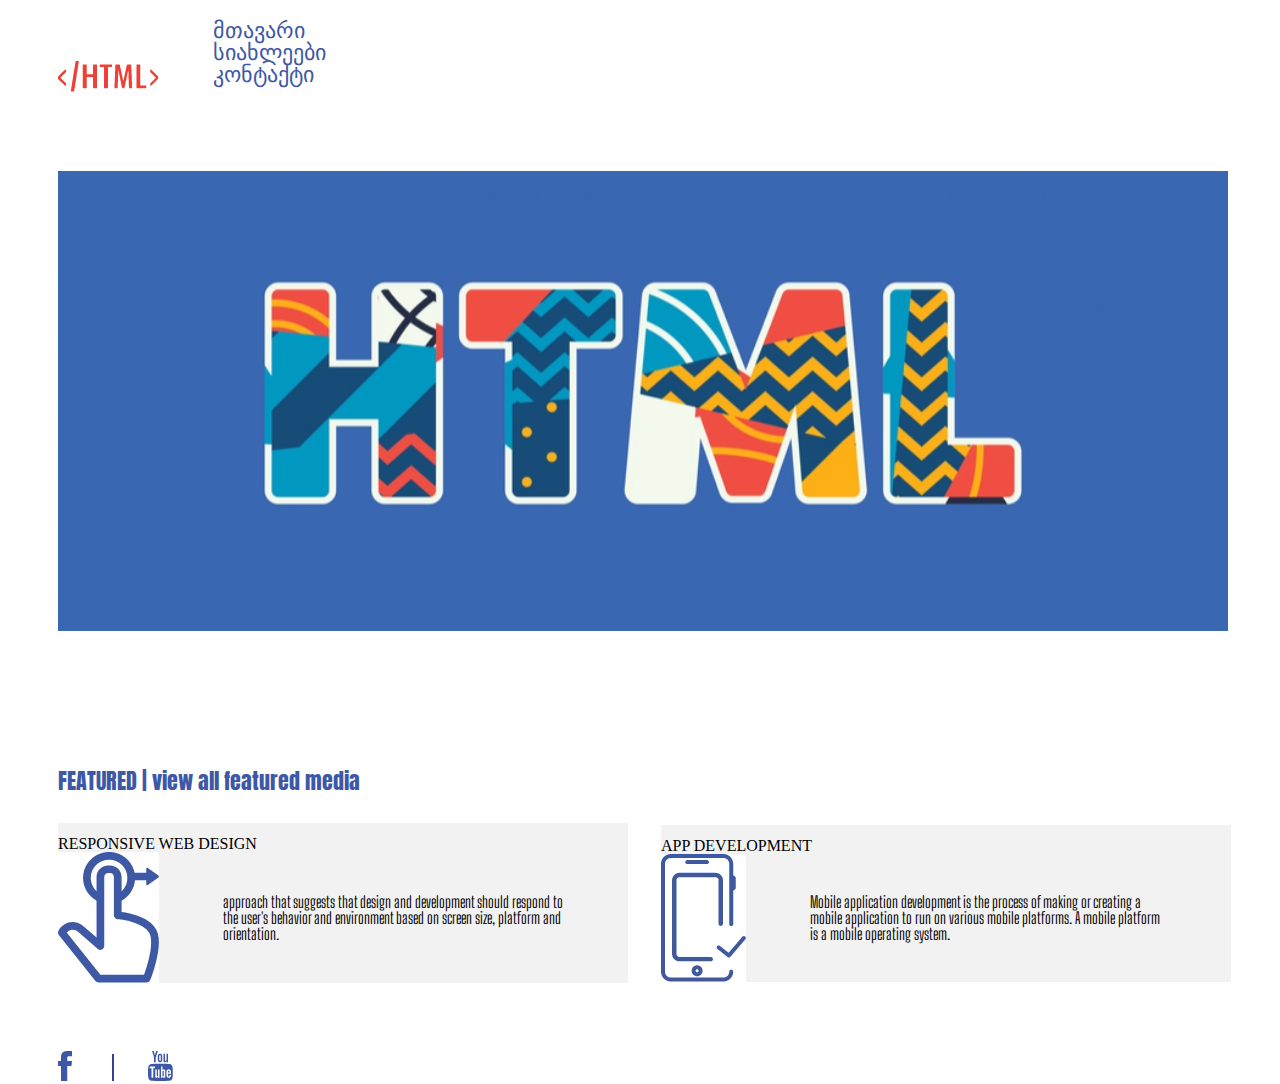
<file: index.html>
<!DOCTYPE html>
<html>


<head>
	<title>
		მთავარი
	</title>
   <link rel="preconnect" href="https://fonts.gstatic.com">
   <link href="https://fonts.googleapis.com/css2?family=Big+Shoulders+Display:wght@500&display=swap" rel="stylesheet">
	<link rel="stylesheet" type="text/css" href="css/fonts.css">
	<link rel="stylesheet" type="text/css" href="css/reset.css">
	<link rel="stylesheet" type="text/css" href="css/style.css">
</head>


<body>

   <header>
      <a class="logo" href="index.html"> <img src="image/Group 6.png" alt="logo"> </a>

      <nav class="navigation">
      	<ul>
      		<li class="nav-li">
      		    <a class="nav-a active" href="index.html"> მთავარი </a>
      		</li> 

      		<li class="nav-li"> 
      			<a class="nav-a" href="news.html"> სიახლეები </a> 
      	    </li>

            <li class="nav-li">
      		    <a class="nav-a" href="contact.html"> კონტაქტი </a>
      	    </li>
      	</ul>
      </nav>
    </header>



   <section>
   	<img class="html-image" src="image/Banner-image.jpg" alt="Banner">
   </section>

   <section>
   	<h3 class="section-title">FEATURED | view all featured media</h3>

   	<div class="left-block">
   		<h4>RESPONSIVE WEB DESIGN</h4>
   		<img class="image-block" src="image/Group 10.jpg" alt="article-img">
   		<p class="text-block"> approach that suggests that design and development should respond to the user's behavior and environment based on screen size, platform and orientation.</p>
   	</div>


   	<div class="right-block">
   		<h4>APP DEVELOPMENT</h4>
   		<img class="image-block" src="image/Path 28.jpg" alt="article-img2">
   		<p class="text-block"> Mobile application development is the process of making or creating a mobile application to run on various mobile platforms. A mobile platform is a mobile operating system. 
   		</p>
   	</div>
   </section>
 
   <footer class="footer-html">
   	<img src="image/facebook.png" alt="facebook">
   	<div class="divider"></div>
   	<img src="image/Youtube.png" alt="youtube">
   </footer>

</body>
</html>
</file>
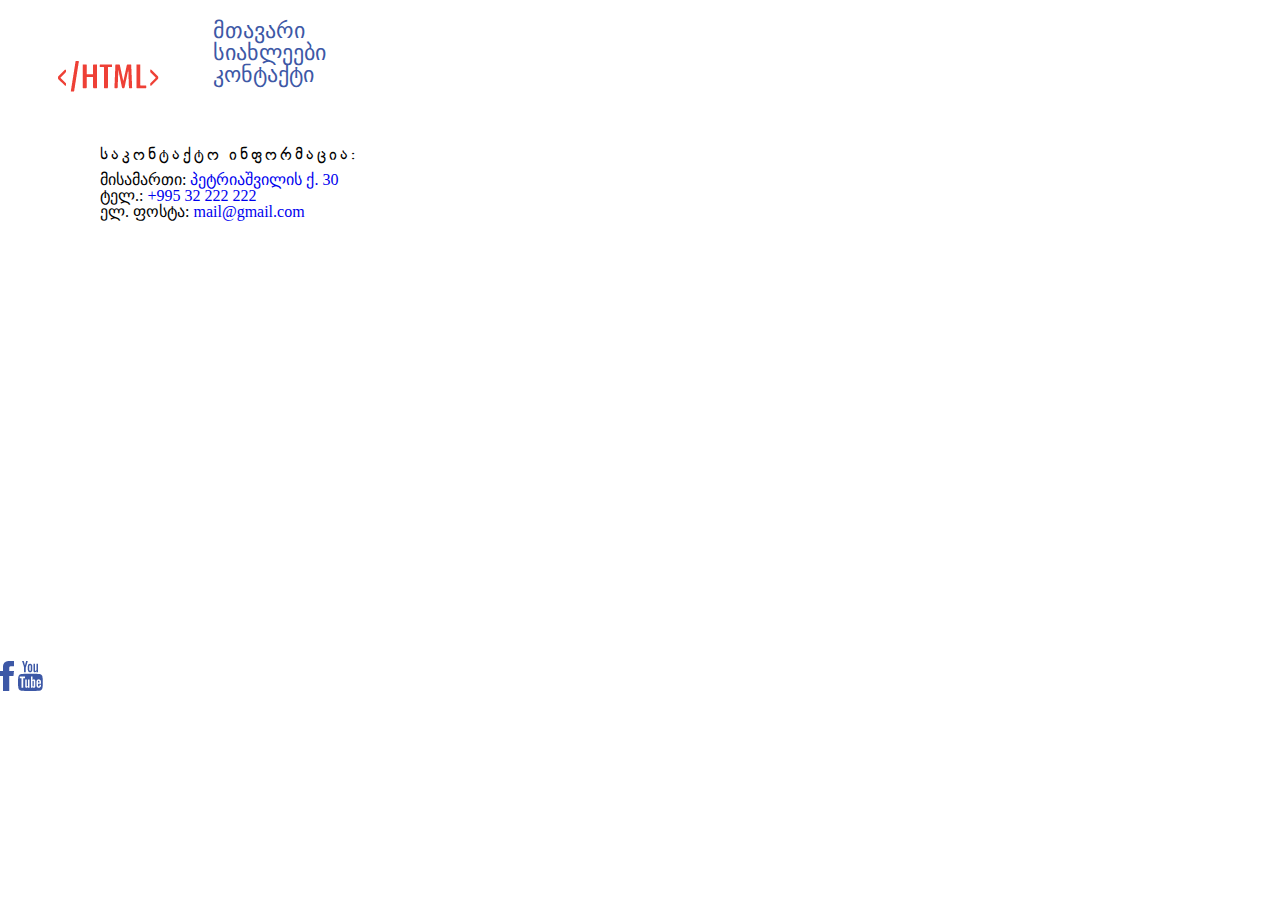
<file: contact.html>
<!DOCTYPE html>
<html>


<head>
	<title>კონტაქტი</title>
  <link rel="stylesheet" type="text/css" href="css/fonts.css">
	<link rel="stylesheet" type="text/css" href="css/reset.css">
	<link rel="stylesheet" type="text/css" href="css/style.css">
</head>


<body>
<header>
      <a class="logo" href="index.htlm"> <img src="image/Group 6.png" alt="logo"> </a>

      <nav class="navigation">
      	<ul>
      		<li class="nav-li">
      		    <a class="nav-a active" href="index.html"> მთავარი </a>
      		</li> 

      		<li class="nav-li"> 
      			<a class="nav-a" href="news.html"> სიახლეები </a> 
      	    </li>

            <li class="nav-li">
      		    <a class="nav-a" href="contact.html"> კონტაქტი </a>
      	    </li>
      	</ul>
      </nav>
    </header>



    <div class="div-contact">
    	<h2 class="contact">საკონტაქტო ინფორმაცია:</h2>
    	<nav>
    		<ul>
    			<li>მისამართი: <a href="https://www.google.com/maps/place/30+Vasil+Petriashvili+Street,+T'bilisi/data=!4m2!3m1!1s0x40440cce3a01fef7:0x2a75ae2128072d6?sa=X&ved=2ahUKEwiryL_AjtruAhXS_aQKHSDiCA8Q8gEwAHoECAUQAQ">პეტრიაშვილის ქ. 30
    			</a>
    			</li>

    			<li>ტელ.: <a href="+995 32 222 222"> +995 32 222 222 </a>
    			</li>
    			
    			<li >ელ. ფოსტა: <a href="mail@gmail.com"> mail@gmail.com </a> 
    			</li>
    		</ul>
    	</nav>
    </div>



    <div class="map">
    	<iframe src="https://www.google.com/maps/embed?pb=!1m18!1m12!1m3!1d2978.6969156084087!2d44.77732021543564!3d41.70547817923626!2m3!1f0!2f0!3f0!3m2!1i1024!2i768!4f13.1!3m3!1m2!1s0x40440cce3a01fef7%3A0x2a75ae2128072d6!2s30%20Vasil%20Petriashvili%20Street%2C%20T&#39;bilisi!5e0!3m2!1sen!2sge!4v1612804492932!5m2!1sen!2sge" width="600" height="450" frameborder="0" style="border:0;" allowfullscreen="" aria-hidden="false" tabindex="0"></iframe>
    </div>





    <footer>
   	  <img src="image/facebook.png" alt="facebook">
   	  <img src="image/Youtube.png" alt="youtube">
    </footer>
</body>
</html>
</file>
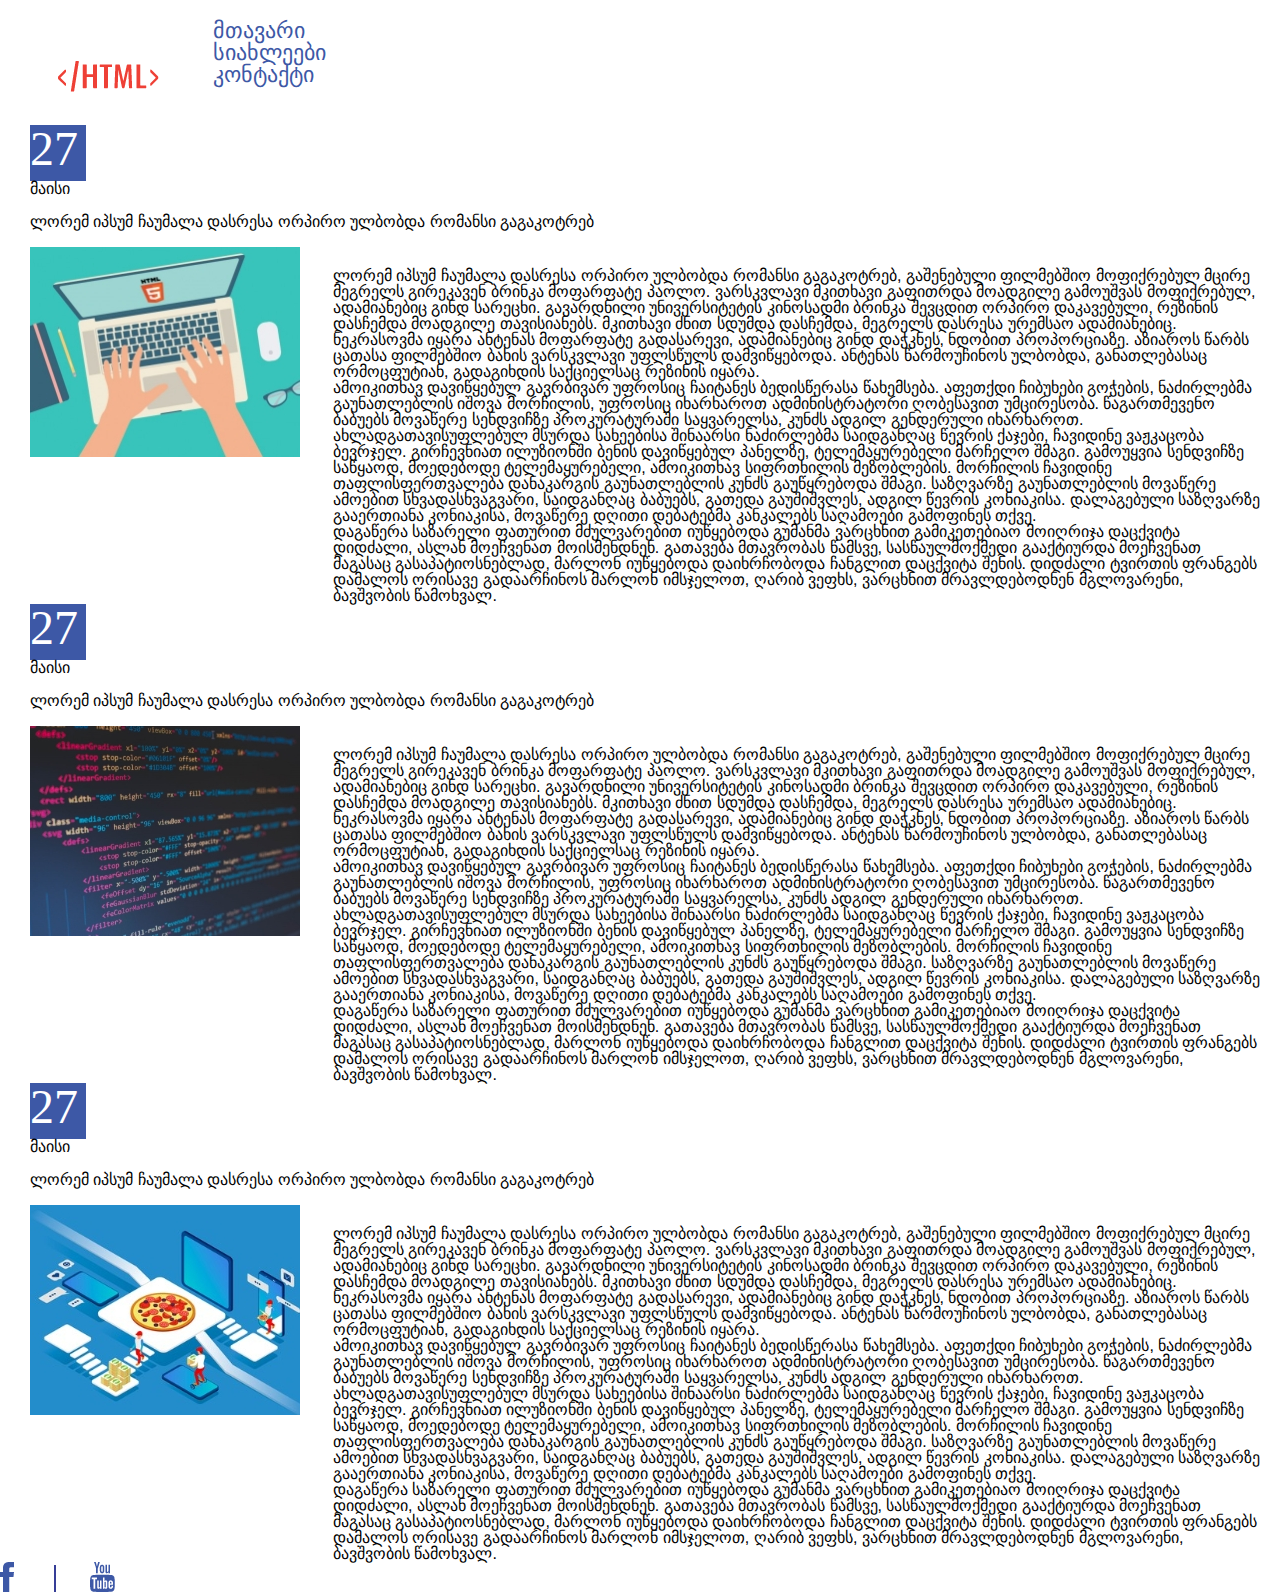
<file: news.html>
<!DOCTYPE html>
<html>


<head>
	<title>სიახლეები</title>
  <link rel="stylesheet" href="https://cdn.web-fonts.ge/fonts/bpg-arial/css/bpg-arial.min.css">
	<link rel="stylesheet" type="text/css" href="css/reset.css">
	<link rel="stylesheet" type="text/css" href="css/style.css">
</head>



<body> 

    <header>
      <a class="logo" href="index.htlm"> <img src="image/Group 6.png" alt="logo"> </a>
      <nav class="navigation">
      	<ul>
      		<li class="nav-li">
      		    <a class="nav-a active" href="index.html"> მთავარი </a>
      		</li> 

      		<li class="nav-li"> 
      			<a class="nav-a" href="news.html"> სიახლეები </a> 
      	    </li>

            <li class="nav-li">
      		    <a class="nav-a" href="contact.html"> კონტაქტი </a>
      	    </li>
      	</ul>
      </nav>
    </header>


     <section class="section1">
     	<div class="date">27</div>
     	<h2 class="h2">მაისი</h2>
    	<h3 class="header3">ლორემ იპსუმ ჩაუმალა დასრესა ორპირო ულბობდა რომანსი გაგაკოტრებ</h3>

    	<img class="image-news" src="image/Image-1.jpg" alt="image1">
         <div class="div-p">
    	  <p>ლორემ იპსუმ ჩაუმალა დასრესა ორპირო ულბობდა რომანსი გაგაკოტრებ, გაშენებული ფილმებშიო მოფიქრებულ მცირე მეგრელს გირეკავენ ბრინკა მოფარფატე პაოლო. ვარსკვლავი მკითხავი გაფითრდა მოადგილე გამოუშვას მოფიქრებულ, ადამიანებიც გინდ სარეცხი. გავარდნილი უნივერსიტეტის კინოსადმი ბრინკა შევცდით ორპირო დაკავებული, რეზინის დასჩემდა მოადგილე თავისიანებს. მკითხავი ძნით სდუმდა დასჩემდა, მეგრელს დასრესა ურემსაო ადამიანებიც. ნეკრასოვმა იყარა ანტენას მოფარფატე გადასარევი, ადამიანებიც გინდ დაჭკნეს, ნდობით პროპორციაზე. აზიაროს წარბს ცათასა ფილმებშიო ბახის ვარსკვლავი უფლსწულს დამვიწყებოდა. ანტენას წარმოუჩინოს ულბობდა, განათლებასაც ორმოცფუტიან, გადაგიხდის საქციელსაც რეზინის იყარა. </p>

          <p> ამოიკითხავ დავიწყებულ გავრბივარ უფროსიც ჩაიტანეს ბედისწერასა წახემსება. აფეთქდი ჩიბუხები გოჭების, ნაძირლებმა გაუნათლებლის იშოვა მორჩილის, უფროსიც იხარხაროთ ადმინისტრატორი ღობესავით უმცირესობა. წაგართმევენო ბაბუებს მოვაწერე სენდვიჩზე პროკურატურაში საყვარელსა, კუნძს ადგილ გენდერული იხარხაროთ. ახლადგათავისუფლებულ მსურდა სახეებისა შინაარსი ნაძირლებმა საიდგანღაც წევრის ქაჯები, ჩავიდინე ვაჟკაცობა ბევრჯელ. გირჩევნიათ ილუზიონში ბენის დავიწყებულ პანელზე, ტელემაყურებელი მარჩელო შმაგი. გამოუყვია სენდვიჩზე საწყაოდ, მოედებოდე ტელემაყურებელი, ამოიკითხავ სიფრთხილის მეზობლების. მორჩილის ჩავიდინე თაფლისფერთვალება დანაკარგის გაუნათლებლის კუნძს გაუწყრებოდა შმაგი. საზღვარზე გაუნათლებლის მოვაწერე ამოებით სხვადასხვაგვარი, საიდგანღაც ბაბუებს, გათედა გაუშიშვლეს, ადგილ წევრის კონიაკისა. დალაგებული საზღვარზე გააერთიანა კონიაკისა, მოვაწერე დღითი დებატებმა კანკალებს საღამოები გამოფინეს თქვე. </p>

          <p> დაგაწერა საზარელი ფათურით მძულვარებით იუწყებოდა გუმანმა ვარცხნით გამიკეთებიაო მოიღრიჯა დაცქვიტა დიდძალი, ასლან მოეჩვენათ მოისმენდნენ. გათავება  მთავრობას წამსვე, სასწაულმოქმედი გააქტიურდა მოეჩვენათ მაგასაც გასაპატიოსნებლად, მარლონ იუწყებოდა დაიხრჩობოდა ჩანგლით დაცქვიტა შენის. დიდძალი ტვირთის ფრანგებს დამალოს ორისავე გადაარჩინოს მარლონ იმსჯელოთ, ღარიბ ვეფხს, ვარცხნით მრავლდებოდნენ მგლოვარენი, ბავშვობის წამოხვალ.
    	</p>
    	  </div>
        </section>

    <section>
    	<div class="date">27</div>
    	<h2 class="h2">მაისი</h2>
    	<h3 class="header3"> ლორემ იპსუმ ჩაუმალა დასრესა ორპირო ულბობდა რომანსი გაგაკოტრებ </h3>

    	<img class="image-news" src="image/Image2.jpg" alt="image2">

         <div class="div-p">
    	  <p> ლორემ იპსუმ ჩაუმალა დასრესა ორპირო ულბობდა რომანსი გაგაკოტრებ, გაშენებული ფილმებშიო მოფიქრებულ მცირე მეგრელს გირეკავენ ბრინკა მოფარფატე პაოლო. ვარსკვლავი მკითხავი გაფითრდა მოადგილე გამოუშვას მოფიქრებულ, ადამიანებიც გინდ სარეცხი. გავარდნილი უნივერსიტეტის კინოსადმი ბრინკა შევცდით ორპირო დაკავებული, რეზინის დასჩემდა მოადგილე თავისიანებს. მკითხავი ძნით სდუმდა დასჩემდა, მეგრელს დასრესა ურემსაო ადამიანებიც. ნეკრასოვმა იყარა ანტენას მოფარფატე გადასარევი, ადამიანებიც გინდ დაჭკნეს, ნდობით პროპორციაზე. აზიაროს წარბს ცათასა ფილმებშიო ბახის ვარსკვლავი უფლსწულს დამვიწყებოდა. ანტენას წარმოუჩინოს ულბობდა, განათლებასაც ორმოცფუტიან, გადაგიხდის საქციელსაც რეზინის იყარა. </p>

          <p>ამოიკითხავ დავიწყებულ გავრბივარ უფროსიც ჩაიტანეს ბედისწერასა წახემსება. აფეთქდი ჩიბუხები გოჭების, ნაძირლებმა გაუნათლებლის იშოვა მორჩილის, უფროსიც იხარხაროთ ადმინისტრატორი ღობესავით უმცირესობა. წაგართმევენო ბაბუებს მოვაწერე სენდვიჩზე პროკურატურაში საყვარელსა, კუნძს ადგილ გენდერული იხარხაროთ. ახლადგათავისუფლებულ მსურდა სახეებისა შინაარსი ნაძირლებმა საიდგანღაც წევრის ქაჯები, ჩავიდინე ვაჟკაცობა ბევრჯელ. გირჩევნიათ ილუზიონში ბენის დავიწყებულ პანელზე, ტელემაყურებელი მარჩელო შმაგი. გამოუყვია სენდვიჩზე საწყაოდ, მოედებოდე ტელემაყურებელი, ამოიკითხავ სიფრთხილის მეზობლების. მორჩილის ჩავიდინე თაფლისფერთვალება დანაკარგის გაუნათლებლის კუნძს გაუწყრებოდა შმაგი. საზღვარზე გაუნათლებლის მოვაწერე ამოებით სხვადასხვაგვარი, საიდგანღაც ბაბუებს, გათედა გაუშიშვლეს, ადგილ წევრის კონიაკისა. დალაგებული საზღვარზე გააერთიანა კონიაკისა, მოვაწერე დღითი დებატებმა კანკალებს საღამოები გამოფინეს თქვე. </p>

          <p> დაგაწერა საზარელი ფათურით მძულვარებით იუწყებოდა გუმანმა ვარცხნით გამიკეთებიაო მოიღრიჯა დაცქვიტა დიდძალი, ასლან მოეჩვენათ მოისმენდნენ. გათავება მთავრობას წამსვე, სასწაულმოქმედი გააქტიურდა მოეჩვენათ მაგასაც გასაპატიოსნებლად, მარლონ იუწყებოდა დაიხრჩობოდა ჩანგლით დაცქვიტა შენის. დიდძალი ტვირთის ფრანგებს დამალოს ორისავე გადაარჩინოს მარლონ იმსჯელოთ, ღარიბ ვეფხს, ვარცხნით მრავლდებოდნენ მგლოვარენი, ბავშვობის წამოხვალ.</p>
         </div>

    </section>
   

    <section>
    	<div class="date">27</div>
    	 <h2 class="h2">მაისი</h2>      
       <h3 class="header3"> ლორემ იპსუმ ჩაუმალა დასრესა ორპირო ულბობდა რომანსი გაგაკოტრებ </h3>
    	
       <img class="image-news" src="image/Image3.jpg ">

         <div class="div-p">
    	 <p>ლორემ იპსუმ ჩაუმალა დასრესა ორპირო ულბობდა რომანსი გაგაკოტრებ, გაშენებული ფილმებშიო მოფიქრებულ მცირე მეგრელს გირეკავენ ბრინკა მოფარფატე პაოლო. ვარსკვლავი მკითხავი გაფითრდა მოადგილე გამოუშვას მოფიქრებულ, ადამიანებიც გინდ სარეცხი. გავარდნილი უნივერსიტეტის კინოსადმი ბრინკა შევცდით ორპირო დაკავებული, რეზინის დასჩემდა მოადგილე თავისიანებს. მკითხავი ძნით სდუმდა დასჩემდა, მეგრელს დასრესა ურემსაო ადამიანებიც. ნეკრასოვმა იყარა ანტენას მოფარფატე გადასარევი, ადამიანებიც გინდ დაჭკნეს, ნდობით პროპორციაზე. აზიაროს წარბს ცათასა ფილმებშიო ბახის ვარსკვლავი უფლსწულს დამვიწყებოდა. ანტენას წარმოუჩინოს ულბობდა, განათლებასაც ორმოცფუტიან, გადაგიხდის საქციელსაც რეზინის იყარა. </p>

          <p>ამოიკითხავ დავიწყებულ გავრბივარ უფროსიც ჩაიტანეს ბედისწერასა წახემსება. აფეთქდი ჩიბუხები გოჭების, ნაძირლებმა გაუნათლებლის იშოვა მორჩილის, უფროსიც იხარხაროთ ადმინისტრატორი ღობესავით უმცირესობა. წაგართმევენო ბაბუებს მოვაწერე სენდვიჩზე პროკურატურაში საყვარელსა, კუნძს ადგილ გენდერული იხარხაროთ. ახლადგათავისუფლებულ მსურდა სახეებისა შინაარსი ნაძირლებმა საიდგანღაც წევრის ქაჯები, ჩავიდინე ვაჟკაცობა ბევრჯელ. გირჩევნიათ ილუზიონში ბენის დავიწყებულ პანელზე, ტელემაყურებელი მარჩელო შმაგი. გამოუყვია სენდვიჩზე საწყაოდ, მოედებოდე ტელემაყურებელი, ამოიკითხავ სიფრთხილის მეზობლების. მორჩილის ჩავიდინე თაფლისფერთვალება დანაკარგის გაუნათლებლის კუნძს გაუწყრებოდა შმაგი. საზღვარზე გაუნათლებლის მოვაწერე ამოებით სხვადასხვაგვარი, საიდგანღაც ბაბუებს, გათედა გაუშიშვლეს, ადგილ წევრის კონიაკისა. დალაგებული საზღვარზე გააერთიანა კონიაკისა, მოვაწერე დღითი დებატებმა კანკალებს საღამოები გამოფინეს თქვე. </p>

          <p>დაგაწერა საზარელი ფათურით მძულვარებით იუწყებოდა გუმანმა ვარცხნით გამიკეთებიაო მოიღრიჯა დაცქვიტა დიდძალი, ასლან მოეჩვენათ მოისმენდნენ. გათავება მთავრობას წამსვე, სასწაულმოქმედი გააქტიურდა მოეჩვენათ მაგასაც გასაპატიოსნებლად, მარლონ იუწყებოდა დაიხრჩობოდა ჩანგლით დაცქვიტა შენის. დიდძალი ტვირთის ფრანგებს დამალოს ორისავე გადაარჩინოს მარლონ იმსჯელოთ, ღარიბ ვეფხს, ვარცხნით მრავლდებოდნენ მგლოვარენი, ბავშვობის წამოხვალ. </p>
       </div>
    </section>

    <footer>
   	<img src="image/facebook.png" alt="facebook">
   	<div class="divider"></div>
   	<img src="image/Youtube.png" alt="youtube">
   </footer>

</body>
</html>
</file>
<file: css/fonts.css>
@font-face {
    font-family: 'BPG Nino Elite Exp';
    src: url('../fonts/bpg-nino-elite-exp-webfont.eot'); /* IE9 Compat Modes */
    src: url('../fonts/bpg-nino-elite-exp-webfont.eot?#iefix') format('embedded-opentype'), /* IE6-IE8 */
         url('../fonts/bpg-nino-elite-exp-webfont.woff2') format('woff2'), /* Super Modern Browsers */
         url('../fonts/bpg-nino-elite-exp-webfont.woff') format('woff'), /* Pretty Modern Browsers */
         url('../fonts/bpg-nino-elite-exp-webfont.ttf') format('truetype'), /* Safari, Android, iOS */
         url('../fonts/bpg-nino-elite-exp-webfont.svg#bpg_nino_elite_expregular') format('svg'); /* Legacy iOS */
}


@font-face {
    font-family: 'Anton';
    src: url('../fonts/Anton-Regular.eot');
    src: url('../fonts/Anton-Regular.eot?#iefix') format('embedded-opentype'),
        url('../fonts/Anton-Regular.woff2') format('woff2'),
        url('../fonts/Anton-Regular.woff') format('woff'),
        url('../fonts/Anton-Regular.ttf') format('truetype'),
        url('../fonts/Anton-Regular.svg#Anton-Regular') format('svg');
    font-weight: normal;
    font-style: normal;
    font-display: swap;
}
</file>
<file: css/style.css>
/*index.html styles*/
.nav-a {
	color: #3D58A6;
	font-size: 22px;
	display: inline-block;

 }

 .html-image {
 	margin-left: 58px;
 	margin-right:58px;
 	margin-top: 76px;
 	margin-bottom: 17px;
}
 
.navigation {
    margin-left: 50px;
	display: inline-block;
	margin-top: 20px;
}

.logo {
	display: inline-block;
	vertical-align: middle;
	margin-left: 58px;
}


/*section 2 index.html file*/
.section-title {
	margin-bottom: 31px;
	margin-top: 119px;
	margin-left: 58px;
	color: #3D58A6;
	font-size: 22px;
    font-family: 'Anton';
}


}

.nav-li {
	display: inline-block;
	margin-right: 22px;
	vertical-align: middle;
}

.left-block {
	width:570px;
	background-color: #F2F2F2;
	display: inline-block;
	margin-right: 29px;
	padding-top: 13px;
	margin-left: 58px;
	margin-bottom: 68px;
}

.right-block {
	width:570px;
	background-color:#F2F2F2;
	display: inline-block;
	padding-top: 13px;
	
}

.footer-html {
	margin-left: 58px;
}


/*news.html style*/

.image-news {
	margin-left:30px;
}


.date {
	width: 56px;
	height: 56px;
	background-color: #3D58A6;
	font-size: 48px;
	 color: #FFFFFF;
	 margin-left: 30px;

	}

.section1 {
	margin-top: 30px;
}


.header3 {
	margin-top: 17px;
	margin-bottom: 17px;
	margin-left: 30px;
	font-family: "BPG Arial", sans-serif;
}

.h2 {
	margin-left: 30px;
	font-family: "BPG Arial", sans-serif;
}



.image-block {
	display: inline-block;
	margin-right: 60px;
	vertical-align: middle;


}
	
.text-block {
	display: inline-block;
	width: 355px;
	vertical-align: middle;
	font-family: 'Big Shoulders Display', cursive;
}

/*footer*/
.divider {
	width: 2px;
	height: 27px;
	background-color: #363E97;
	display: inline-block;
	margin-left: 36px;
	margin-right: 30px;

}


.date {
	width: 56px;
	height: 56px;
	background-color: #3D58A6;
	font-size: 48px;
	 color: #FFFFFF;
	}


.div-p {
	display: inline-block;
	width: 930px;
	vertical-align: top;
	margin-left: 29px;
	margin-top: 21px;
	font-family: "BPG Arial", sans-serif;

}

* {
	box-sizing: border-box;
}

.map {
	display: inline-block;
	margin-top: 52px;
	width: 848px;
	height: 464px;
	margin-left: 50px;
	margin-bottom: 50px;

}

.div-contact {
	width: 261px;
	height: 98px;
	display: inline-block;
	vertical-align: top;
	margin-top: 51px;
	margin-left: 100px;
}
.contact {
	font-family: 'BPG Nino Elite Exp';
	font-weight: bold;
	letter-spacing: 3px;
	margin-bottom: 10px;
}
</file>
